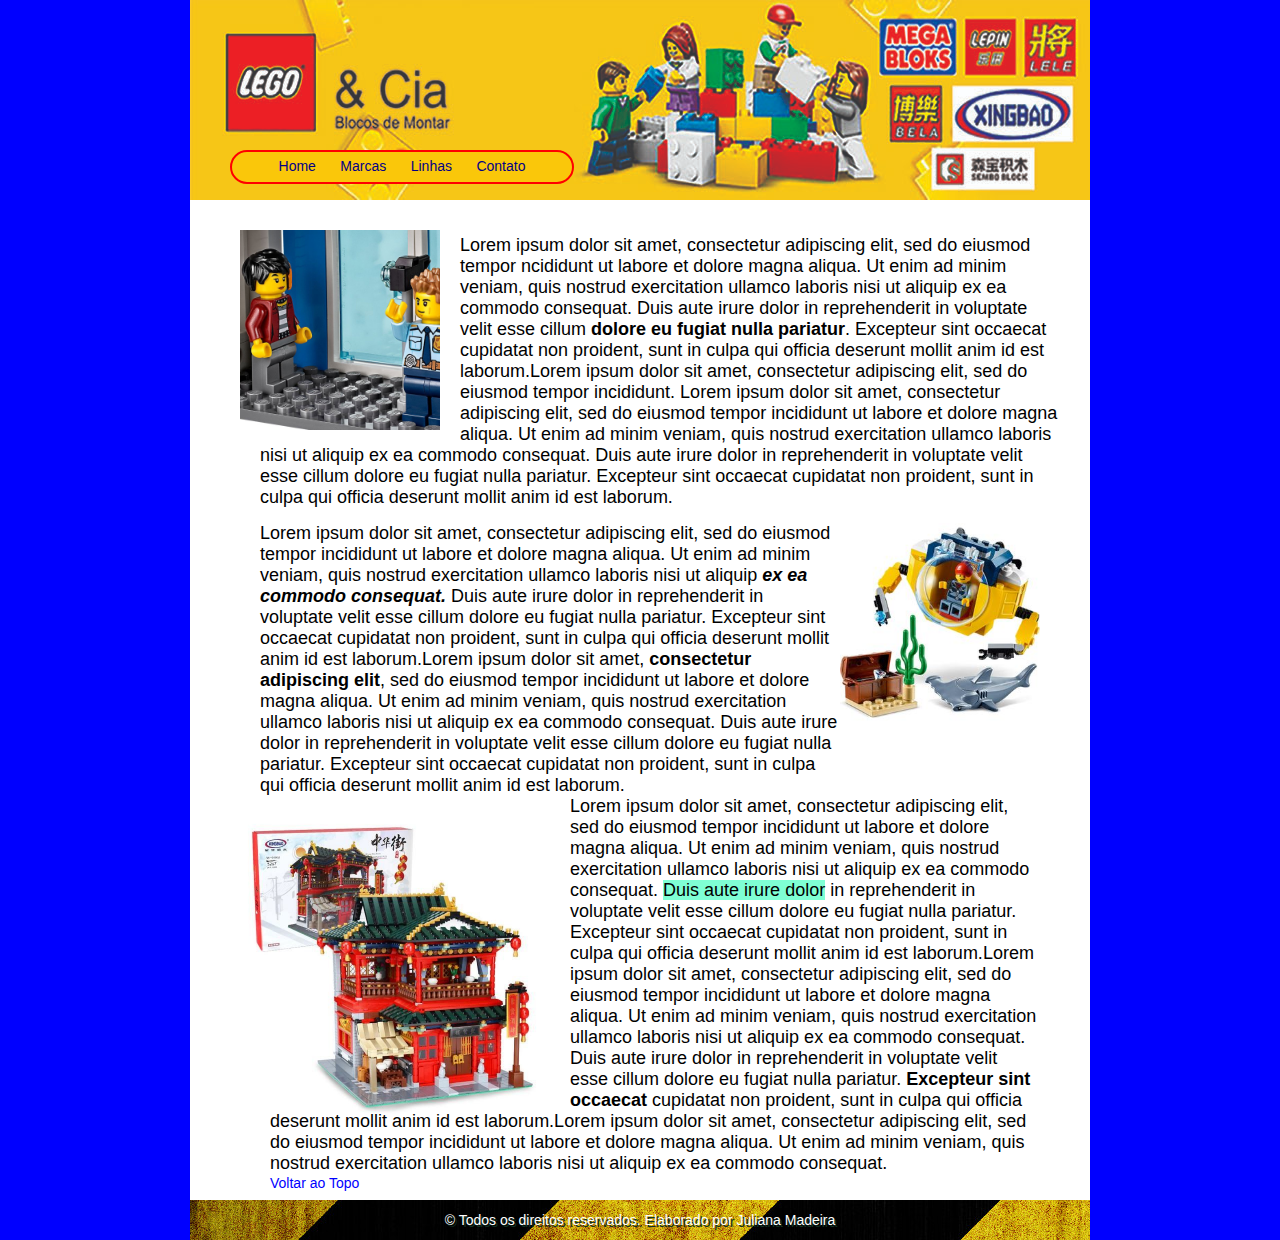
<file: index.html>
<!DOCTYPE html>
<html lang="pt-br">
<head>
	<meta charset="UTF-8">
	<meta name="author" content="Juliana Madeira">
	<meta name="keywords" content="Lego, Blocos de Montar, Blocos, Construção, LEGO, Minifiguras, Minifigure">
	<meta name="Description" content="Um mundo de Blocos de Montar, LEGO e mais construções. Um mundo cheio de imaginação.">
	<title>LEGO e Cia</title>
	<link rel="stylesheet" type="text/css" href="sitelegoecia.css">
</head>
<body>
	<header>
		<div class="bannerTopo" id="topo">
			<nav class="menuprincipal">
				<a href="index.html" class="linkmenu">Home</a>
				<a href="Marcas.html" class="linkmenu">Marcas</a>
				<a href="linhas.html" class="linkmenu">Linhas</a>
				<a href="contato.html" class="linkmenu">Contato</a>
			</nav>
		</div>
	</header>

	<section>
		<article>
			<div class="painelhome">

				<img src="index01.jpg" class="index01jpg">
				<div class="pindex01">
					<p>Lorem ipsum dolor sit amet, consectetur adipiscing elit, sed do eiusmod tempor ncididunt
					 ut labore et dolore magna aliqua. Ut enim ad minim veniam, quis nostrud exercitation ullamco
					 laboris nisi ut aliquip ex ea commodo consequat. Duis aute irure dolor in reprehenderit in
					 voluptate velit esse cillum<strong> dolore eu fugiat nulla pariatur</strong>. Excepteur sint occaecat cupidatat
					 non proident, sunt in culpa qui officia deserunt mollit anim id est laborum.Lorem ipsum dolor
					 sit amet, consectetur adipiscing elit, sed do eiusmod tempor incididunt. Lorem ipsum dolor sit
					 amet, consectetur adipiscing elit, sed do eiusmod tempor incididunt ut labore et dolore magna
					 aliqua. Ut enim ad minim veniam, quis nostrud exercitation ullamco laboris nisi ut aliquip ex
					 ea commodo consequat. Duis aute irure dolor in reprehenderit in voluptate velit esse cillum
					 dolore eu fugiat nulla pariatur. Excepteur sint occaecat cupidatat non proident, sunt in 
					 culpa qui officia deserunt mollit anim id est laborum.</p>
				</div>

				<img src="index02.jpg" class="index02jpg">
				<div class="pindex02">
					<p>Lorem ipsum dolor sit amet, consectetur adipiscing elit, sed do eiusmod tempor incididunt 
						ut labore et dolore magna aliqua. Ut enim ad minim veniam, quis nostrud exercitation ullamco 
						laboris nisi ut aliquip <strong><em>ex ea commodo consequat.</em></strong> Duis aute irure dolor in reprehenderit in 
						voluptate velit esse cillum dolore eu fugiat nulla pariatur. Excepteur sint occaecat cupidatat 
						non proident, sunt in culpa qui officia deserunt mollit anim id est laborum.Lorem ipsum dolor 
						sit amet, <strong>consectetur adipiscing elit</strong>, sed do eiusmod tempor incididunt ut labore et dolore magna
						aliqua. Ut enim ad minim veniam, quis nostrud exercitation ullamco laboris nisi ut aliquip ex ea
						commodo consequat. Duis aute irure dolor in reprehenderit in voluptate velit esse cillum dolore 
						eu fugiat nulla pariatur. Excepteur sint occaecat cupidatat non proident, sunt in culpa qui 
						officia deserunt mollit anim id est laborum.</p>
				</div>

				<img src="index03.jpg" class="index03jpg">
				<div class="pindex03">
					<p>Lorem ipsum dolor sit amet, consectetur adipiscing elit, sed do eiusmod tempor incididunt ut
					labore et dolore magna aliqua. Ut enim ad minim veniam, quis nostrud exercitation ullamco laboris
					 nisi ut aliquip ex ea commodo consequat. <mark style="background-color: aquamarine;">Duis aute irure dolor</mark> in reprehenderit in voluptate 
					 velit esse cillum dolore eu fugiat nulla pariatur. Excepteur sint occaecat cupidatat non 
					 proident, sunt in culpa qui officia deserunt mollit anim id est laborum.Lorem ipsum dolor sit
					 amet, consectetur adipiscing elit, sed do eiusmod tempor incididunt ut labore et dolore magna
					 aliqua. Ut enim ad minim veniam, quis nostrud exercitation ullamco laboris nisi ut aliquip 
					 ex ea commodo consequat. Duis aute irure dolor in reprehenderit in voluptate velit esse cillum
					 dolore eu fugiat nulla pariatur. <strong>Excepteur sint occaecat</strong> cupidatat non proident, sunt in culpa
					 qui officia deserunt mollit anim id est laborum.Lorem ipsum dolor sit amet, consectetur adipiscing
					 elit, sed do eiusmod tempor incididunt ut labore et dolore magna aliqua. Ut enim ad minim veniam,
					 quis nostrud exercitation ullamco laboris nisi ut aliquip ex ea commodo consequat.</p>
					 <a href="#topo">Voltar ao Topo</a>
 				</div>				
			</div>
		</article>
	</section>

	<footer class="rodape">
		<p class="prodape">&copy; Todos os direitos reservados. Elaborado por Juliana Madeira</p>
	</footer>



</body>
</html>
</file>
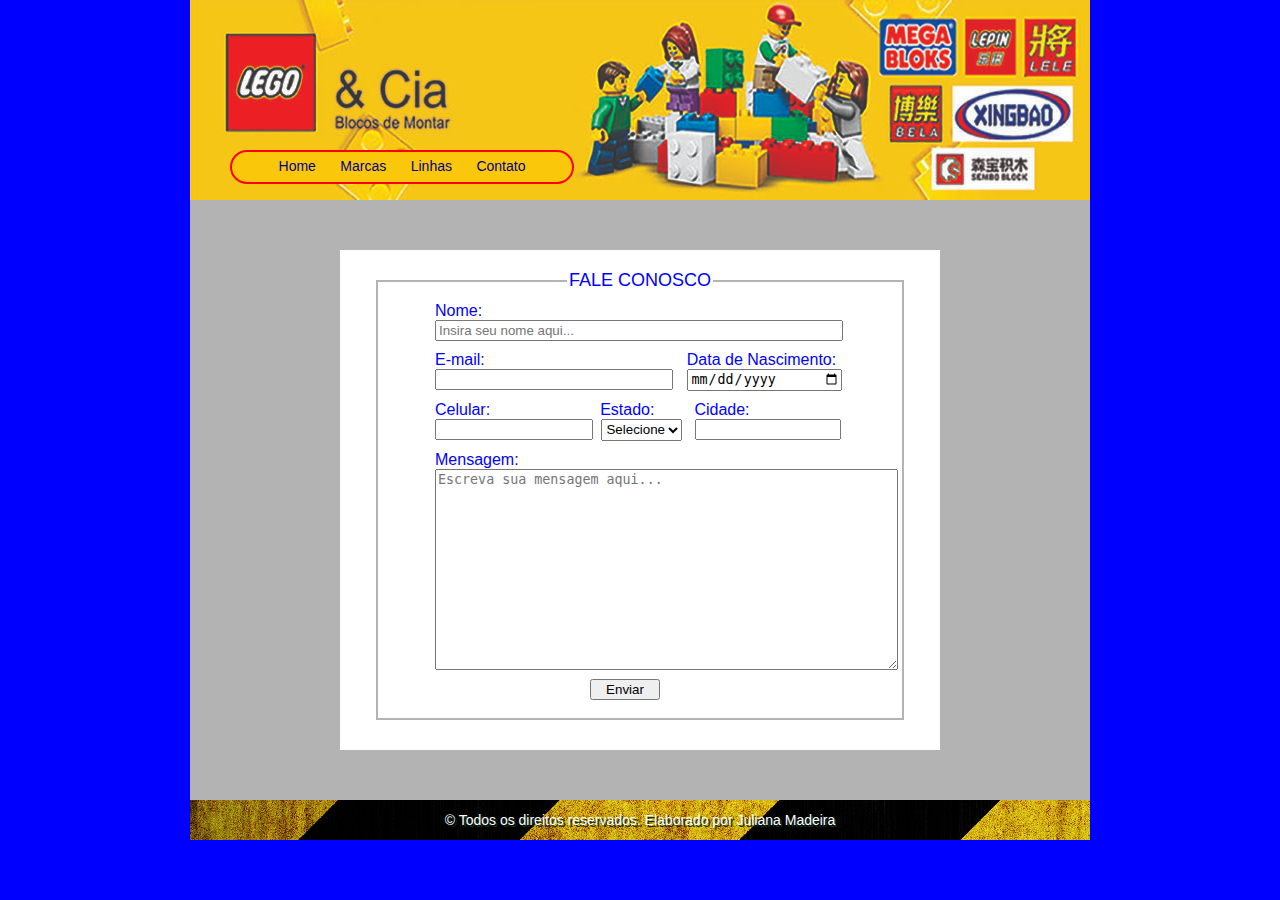
<file: contato.html>
<!DOCTYPE html>
<html lang="pt-br">
<head>
	<meta charset="UTF-8">
	<meta name="author" content="Juliana Madeira">
	<meta name="keywords" content="Lego, Blocos de Montar, Blocos, Construção, LEGO, Minifiguras, Minifigure">
	<meta name="Description" content="Um mundo de Blocos de Montar, LEGO e mais construções. Um mundo cheio de imaginação.">
	<title>LEGO e Cia</title>
	<link rel="stylesheet" type="text/css" href="sitelegoecia.css">
</head>
<body>
	<header>
		<div class="bannerTopo" id="topo">
			<nav class="menuprincipal">
				<a href="index.html" class="linkmenu">Home</a>
				<a href="Marcas.html" class="linkmenu">Marcas</a>
				<a href="linhas.html" class="linkmenu">Linhas</a>
				<a href="contato.html" class="linkmenu">Contato</a>
			</nav>
		</div>
	</header>

	<div class="painelcontato">
		<main class="painelformulario">
			<form action="#" method="POST" class="formulario"></form>
			<fieldset class="fieldset">
			<legend class="textocontato">FALE CONOSCO</legend>
				
				
					<div class="div-form">
						<label for="nome" class="label">Nome:</label>
						<input type="text" class="nome" placeholder="Insira seu nome aqui..." required="required">
					</div>
				
					<div class="div-form">
						<label for="email" class="label-lado">E-mail:</label>
						<label for="dataNascimento" class="label">Data de Nascimento:</label>
						<input type="email" class="email" required="required">
						<input type="date" class="dataNascimento">
					</div> 

					<div class="div-form">
						<label for="telefone" class="label-lado-tres">Celular:</label>
						<label for="UF" class="label-lado-meio">Estado:</label>
						<label for="cidade" class="label">Cidade:</label>
						<input type="telefone" class="telefone">
						<select name="UF" id="UF">
							<option value="">Selecione</option>
							<option value="AC">AC</option>
							<option value="AL">AL</option>
							<option value="AP">AP</option>
							<option value="AM">AM</option>
							<option value="BA">BA</option>
							<option value="CE">CE</option>
							<option value="DF">DF</option>
							<option value="ES">ES</option>
							<option value="GO">GO</option>
							<option value="MA">MA</option>
							<option value="MS">MS</option>
							<option value="MT">MT</option>
							<option value="MG">MG</option>
							<option value="PA">PA</option>
							<option value="PB">PB</option>
							<option value="PR">PR</option>
							<option value="PE">PE</option>
							<option value="PI">PI</option>
							<option value="RJ">RJ</option>
							<option value="RN">RN</option>
							<option value="RS">RS</option>
							<option value="RO">RO</option>
							<option value="RR">RR</option>
							<option value="SC">SC</option>
							<option value="SP">SP</option>
							<option value="SE">SE</option>
							<option value="TO">TO</option>
						</select>
						<input type="text" id="cidade">
					</div>

					
					<!--Acre - AC; Alagoas - AL;
						Amapá - AP; Amazonas - AM; Bahia - BA; Ceará - CE; Distrito Federal - DF;
						Espírito Santo - ES; Goiás - GO; Maranhão - MA; Mato Grosso - MT; Mato Grosso do Sul - MS;
						Minas Gerais - MG; Pará - PA; Paraíba - PB; Paraná - PR; Pernambuco - PE; Piauí - PI;
						Roraima - RR; Rondônia - RO; Rio de Janeiro - RJ; Rio Grande do Norte - RN;
						Rio Grande do Sul - RS; Santa Catarina - SC; São Paulo - SP; Sergipe - SE; Tocantins - TO-->
										
					<div class="div-form">
						<label for="msg" class="label">Mensagem:</label>
						<textarea name="mensagem" id="msg" cols="55" rows="13" maxlength="500" placeholder="Escreva sua mensagem aqui..."></textarea>
					</div>
					<div>
						<input type="submit" value="Enviar" class="enviar">
					</div>
			</fieldset>
			</form>
		</main>
	</div>
	

	<footer class="rodape">
		<p class="prodape">&copy; Todos os direitos reservados. Elaborado por Juliana Madeira</p>
	</footer>

</body>
</html>
</file>
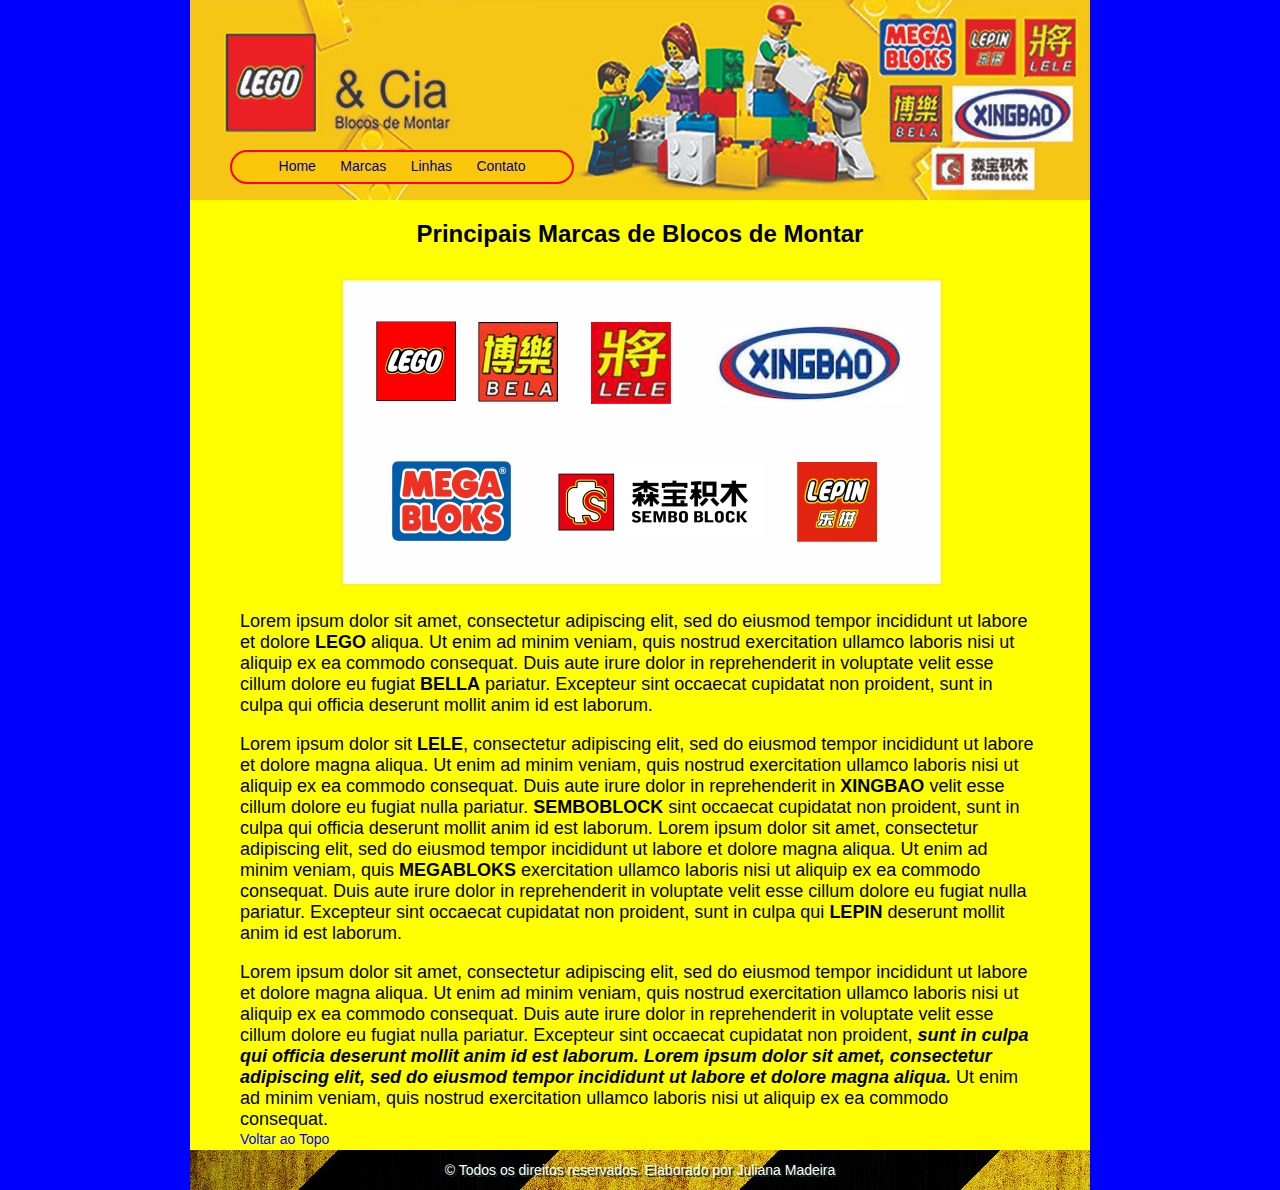
<file: Marcas.html>
<!DOCTYPE html>
<html lang="pt-br">
<head>
	<meta charset="UTF-8">
	<meta name="author" content="Juliana Madeira">
	<meta name="keywords" content="Lego, Blocos de Montar, Blocos, Construção, LEGO, Minifiguras, Minifigure">
	<meta name="Description" content="Um mundo de Blocos de Montar, LEGO e mais construções. Um mundo cheio de imaginação.">
	<title>LEGO e Cia</title>
	<link rel="stylesheet" type="text/css" href="sitelegoecia.css">
</head>
<body>
	<header>
		<div class="bannerTopo" id="topo">
			<nav class="menuprincipal">
				<a href="index.html" class="linkmenu">Home</a>
				<a href="Marcas.html" class="linkmenu">Marcas</a>
				<a href="linhas.html" class="linkmenu">Linhas</a>
				<a href="contato.html" class="linkmenu">Contato</a>
			</nav>
		</div>
	</header>
	<section>
		<article>
			<div class="painelmarcas">
				<div>
					<h2 class="titulomarcas">Principais Marcas de Blocos de Montar</h2>
				</div>

				<img src="marcas.png" class="imgmarcas">

				<div class="textomarcas">
					<p>Lorem ipsum dolor sit amet, consectetur adipiscing elit, sed do eiusmod tempor incididunt 
						ut labore et dolore <strong>LEGO</strong> aliqua. Ut enim ad minim veniam, quis nostrud exercitation 
						ullamco laboris nisi ut aliquip ex ea commodo consequat. Duis aute irure dolor in 
						reprehenderit in voluptate velit esse cillum dolore eu fugiat<strong> BELLA</strong> pariatur. Excepteur 
						sint occaecat cupidatat non proident, sunt in culpa qui officia deserunt mollit anim id
						est laborum.
					</p>
					<br>
					<p>Lorem ipsum dolor sit<strong> LELE</strong>, consectetur adipiscing elit, sed do eiusmod tempor incididunt ut
						labore et dolore magna aliqua. Ut enim ad minim veniam, quis nostrud exercitation ullamco
						laboris nisi ut aliquip ex ea commodo consequat. Duis aute irure dolor in reprehenderit in
						<strong>XINGBAO</strong> velit esse cillum dolore eu fugiat nulla pariatur. <strong>SEMBOBLOCK</strong> sint occaecat cupidatat
						non proident, sunt in culpa qui officia deserunt mollit anim id est laborum. Lorem ipsum
						dolor sit amet, consectetur adipiscing elit, sed do eiusmod tempor incididunt ut labore et
						dolore magna aliqua. Ut enim ad minim veniam, quis <strong>MEGABLOKS</strong> exercitation ullamco laboris nisi
						ut aliquip ex ea commodo consequat. Duis aute irure dolor in reprehenderit in voluptate velit
						esse cillum dolore eu fugiat nulla pariatur. Excepteur sint occaecat cupidatat non proident,
						sunt in culpa qui <strong>LEPIN</strong> deserunt mollit anim id est laborum.
					</p>
					<br>
					<p>Lorem ipsum dolor sit amet, consectetur adipiscing elit, sed do eiusmod tempor incididunt ut
						labore et dolore magna aliqua. Ut enim ad minim veniam, quis nostrud exercitation ullamco
						laboris nisi ut aliquip ex ea commodo consequat. Duis aute irure dolor in reprehenderit in
						voluptate velit esse cillum dolore eu fugiat nulla pariatur. Excepteur sint occaecat cupidatat
						non proident, <strong><em>sunt in culpa qui officia deserunt mollit anim id est laborum.
						Lorem ipsum dolor sit amet, consectetur adipiscing elit, sed do eiusmod tempor incididunt ut
						labore et dolore magna aliqua.</em></strong> Ut enim ad minim veniam, quis nostrud exercitation ullamco
						laboris nisi ut aliquip ex ea commodo consequat.
					</p>
					
					<a href="#topo">Voltar ao Topo</a>
				</div>
			</div>
		</article>
	</section>
		
 	<footer class="rodape">
		<p class="prodape">&copy; Todos os direitos reservados. Elaborado por Juliana Madeira</p>
	</footer>

</body>
</html>
</file>
<file: sitelegoecia.css>
/*Escopo Global*/
body{
	margin: 0px;
	padding: 0px;
	display: block;
	background-color: #0000ff;
	font-family: arial;
}


*{
	margin: 0;
}


div{
	display: block;
}


p{
	display: block;
	font-family: arial;
	font-size: 18px;
}


a{	text-align: center;
	text-decoration: none;
	color: blue;
	font-family: arial;
	font-size: 14px;
}


/*Topo*/
.bannerTopo{
	width: 900px;
	height: 200px;
	background-image: url(legobannerfinal.jpg);
	margin: 0 auto;
		margin-right: auto;
		margin-top: 0px;
		margin-left: auto;
		margin-bottom: 0px;

}	


.painelhome{
	background-color: #ffffff;
	width: 900px;
	height: 1000px;
	margin: 0 auto;
}


/*Menu*/
.linkmenu{
	color: rgb(2, 0, 134);
	position: relative;
	padding: 10px;
	top: 5px;
	font-family: arial;
	font-size: 14px;

}

.menuprincipal{
	width: 340px;
	height: 30px;
	background-color: #fac70a;
	border: 2px solid red;
	border-radius: 20px;
	position: relative;
	top: 150px;
	left: 40px;
	text-align: center;
}


/*Index/Home*/
.index01jpg {
	float: left;
	width: 200px;
	position: relative;
	top: 30px;
	left: 50px;
}


.pindex01{
	width: 800px;
	position: relative;
	top: 35px;
	left: 70px;

}


.index02jpg{
	float: right;
	width: 200px;
	position: relative;
	top: 50px;
	right: 50px;
}


.pindex02{
	width: 580px;
	position: relative;
	top: 50px;
	left: 70px;
}


.index03jpg{
	width: 300px;
	float: left;
	position: relative;
	top: 70px;
	left: 50px;
}


.pindex03{
	width: 770px;
	position: relative;
	top: 50px;
	left: 80px;
}



/*Marcas*/
.painelmarcas{
	background-color: #ffff00;
	width: 900px;
	height: 950px;
	margin: 0 auto;
}


.titulomarcas{
	text-align: center;
	position: relative;
	top: 20px;
}


.imgmarcas{
	position: relative;
	top: 50px;
	left: 150px;
	margin: 0 auto;
}


.textomarcas{
	width: 800px;
	margin: 0 auto;
	position: relative;
	top: 70px;

}


.divMarcaLego {
	width: 900px;
	height: 300px;
	background-color: red;
	margin: 0 auto;
}


.logotipolegodiv{
	float: left;
	width: 200px;
	height: 200px;
	border: 2px solid yellow;
	position: relative;
	top: 50px;
	left: 100px;
}



/*Linhas*/

/*Linha City*/
.titulolego{
	position: relative;
 	top: 50px;
 	left: 120px;
 	margin: 0;
}


.descricaolego{ 
	width: 700px;
	position: relative;
	top: 55px;
	left: 120px;
}


.divLINHAcity{
	width: 900px;
	height: 300px;
	background-color: green;
	margin: 0 auto;
}


.linhacity{
	float: left;
	width: 150px;
	border: 2px solid yellow;
	position: relative;
	top: 35px;
	left: 100px;
}



/*Linha Castle*/
.titulocastle{
	position: relative;
 	top: 50px;
 	left: 100px;
 	
}


.divLINHAcastle{
	width: 900px;
	height: 300px;
	background-color: white;
	margin: 0 auto;
}


.linhacastle{
	float: right;
	width: 150px;
	border: 2px solid red;
	position: relative;
	top: 50px;
	right: 100px;
}


.descricaocastle{
	width: 560px;
	position: relative;
	top: 55px;
	left: 60px;	
}


/*Linha TV, Filmes e Séries*/
.divLINHAfilmes{
	width: 900px;
	height: 300px;
	background-color: #000099;
	margin: 0 auto;
}


.linhafilmes{
	float: left;
	width: 200px;
	border: 3px solid yellow;
	position: relative;
	top: 50px;
	left: 100px;
}


.descricaofilmes{
	color: white;
	width: 700px;
	position: relative;
	top: 60px;
	left: 120px;
}


.titulofilmes{
	color: white;
	position: relative;
 	top: 55px;
 	left: 120px;

}


/*Linha Heróis, Marvel, DC*/
.tituloherois{
	position: relative;
 	top: 50px;
 	left: 100px;
 	
}

.divLINHAherois{
	width: 900px;
	height: 300px;
	background-color: pink;
	margin: 0 auto;
}


.linhaherois{
	float: right;
	width: 200px;
	border: 2px solid red;
	position: relative;
	top: 50px;
	right: 100px;
}


.descricaoherois{
	width: 520px;
	position: relative;
	top: 55px;
	left: 60px;	
}



/*Linha Colecionáveis*/
.divLINHAcolecionavel{
	width: 900px;
	height: 300px;
	background-color: gray;
	margin: 0 auto;
}


.linhacolecionavel{
	float: left;
	width: 150px;
	border: 2px solid yellow;
	position: relative;
	top: 50px;
	left: 100px;
}


/*Linha Games*/
.divLINHAgames{
	width: 900px;
	height: 300px;
	background-color: yellow;
	margin: 0 auto;
}


.linhagames{
	float: right;
	width: 200px;
	height: 200px;
	border: 2px solid black;
	position: relative;
	top: 50px;
	right: 100px;
}


.titulogames{
	position: relative;
 	top: 50px;
 	left: 120px;
 	margin: 0;
}


.descricaogames{
	width: 500px;
	position: relative;
	top: 55px;
	left: 60px;

}



/*Contato*/
.painelcontato{
	width: 900px;
	height: 600px;
	margin: 0 auto;
	background-color:  #b3b3b3;
}


.painelformulario{
	width: 600px;
	height: 500px;
	position: relative;
	top: 50px;
	margin: 0 auto;
	background-color: #ffffff;
	
	
}

.textocontato {
	color: blue;
	font-size: 18px;
	text-align: center;
}	

.fieldset {
	width: 500px;
	height: 430px;
	border: solid 2px #b3b3b3;
	margin: 0 auto;
	position: relative;
	top: 20px;
}


.div-form{
	position: relative;
	padding: 5px;
	
}

.label{
	display: block;
	color: blue;
	position: relative;
	left: 40px;
	
}

.label-lado{
	float: left;
	color: blue;
	position: relative;
	left: 40px;
	padding-right: 202px;

}

.label-lado-tres{
	float: left;
	color: blue;
	position: relative;
	left: 40px;
	padding-right: 110px;

}

.label-lado-meio{
	float: left;
	color: blue;
	position: relative;
	left: 40px;
	padding-right: 40px;

}

.nome {
	position: relative;
	left: 40px;
	width: 400px;
	height: 15px;

}

.email {
	position: relative;
	left: 40px;
	width: 230px;
	height: 15px;
}


.dataNascimento{
	position: relative;
	left: 50px;
	width: 150px;
	height: 18px;
}


.telefone {
	position: relative;
	left: 40px;
	width: 150px;
	height: 15px;
}


#UF{
	position: relative;
	left: 44px;
	width:auto;
	height: 22px;
	
}


#cidade {
	position: relative;
	left: 52px;
	width: 138px;
	height: 15px;
}


#msg{
	position: relative;
	left: 40px;

}

.enviar {
	text-align: center;
	position: relative;
	left: 200px;
	width: 70px;

}



/*Footer*/
.rodape{
	width: 900px;
	height: 40px;
	background-image: url(jp_topoFundo.jpg);
	margin: 0 auto;
	text-align: center;
	line-height: 40px;
}


.prodape{
	color: #fff;
	text-shadow: 2px 2px #123123;
	font-size: 14px;
	text-align: center;
	font-family: arial;
}
</file>
